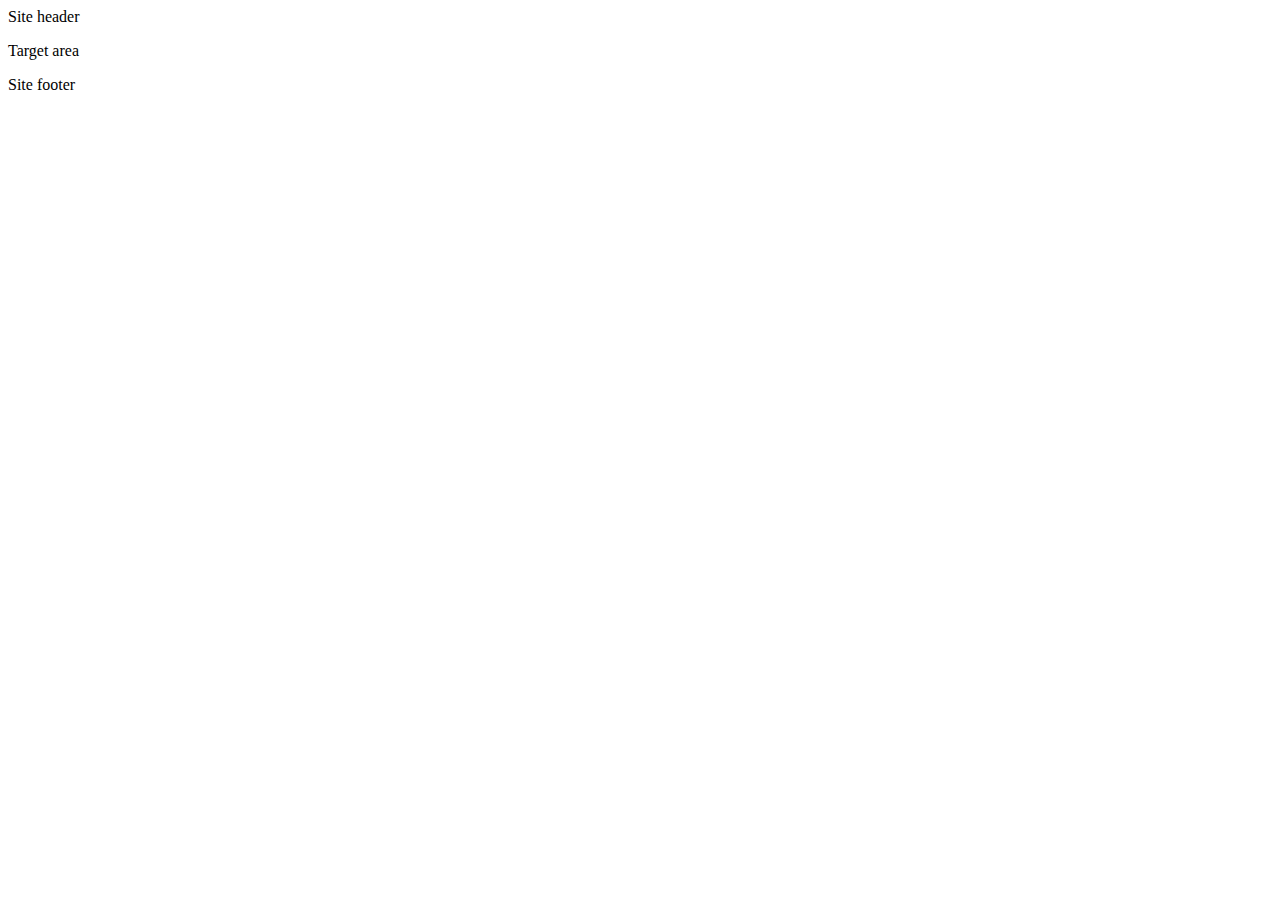
<file: index.html>
<!doctype html>
<html lang="en">
  <head>
    <title>Target site</title>
    <script>window.appConfig = { API_LAYER_URL: '/mortgagematcher/rates-table/api', CDN_URL: 'https://storage.googleapis.com/podium-test-cdn/static/clients/MortgageMatcher' }</script>
    <script type="module" crossorigin src="https://test.podium-solutions.co.uk/mab/rates-table/assets/index-CFVKOGaL.js"></script>
    <link rel="stylesheet" crossorigin href="https://test.podium-solutions.co.uk/mab/rates-table/assets/index-B6jZ-trM.css">
  </head>
  <body>
    <header>Site header</header>
    <main>
      <p>Target area</p>
    </main>
    <footer>
    Site footer
    </footer>
  </body>
</html>
</file>
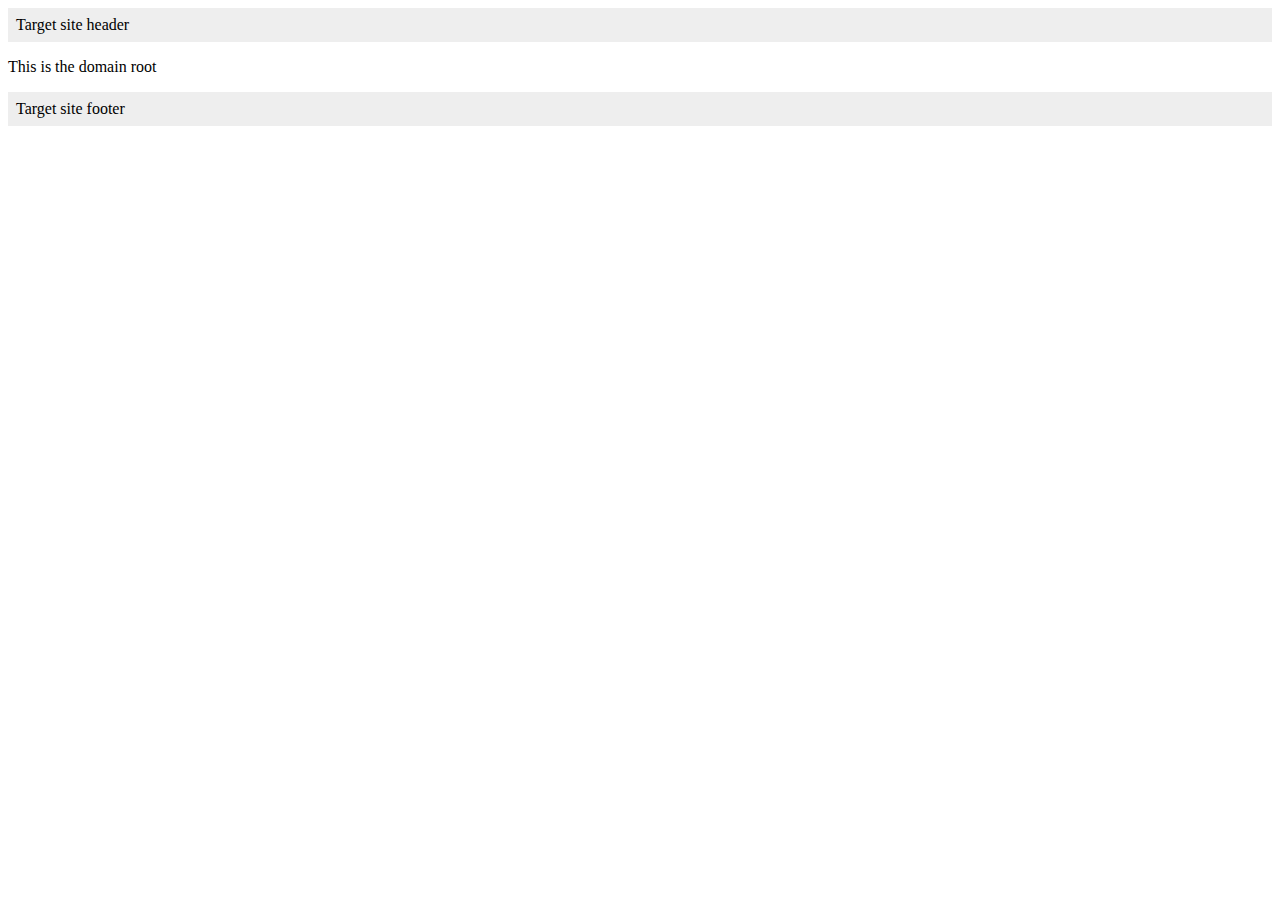
<file: public/index.html>
<!DOCTYPE html>
<html lang="en">
  <head>
    <title>Target site</title>
    <meta name="viewport" content="width=device-width, initial-scale=1.0" />
    <style>
      .site-header,
      .site-footer {
        padding: 0.5rem;
        background-color: #eee;
      }
    </style>
    <!-- 
    <script
      type="module"
      crossorigin
      src="https://test.podium-solutions.co.uk/mab/rates-table/CORE-9606/deploy.js"
      defer
    ></script>
     -->

    <!--
    <script type="module" crossorigin src="/assets/deploy.js" defer></script>
    -->
  </head>
  <body>
    <header>
      <div class="site-header">Target site header</div>
    </header>
    <main>
      <p>This is the domain root</p>
    </main>
    <footer class="site-footer">Target site footer</footer>
  </body>
</html>
</file>
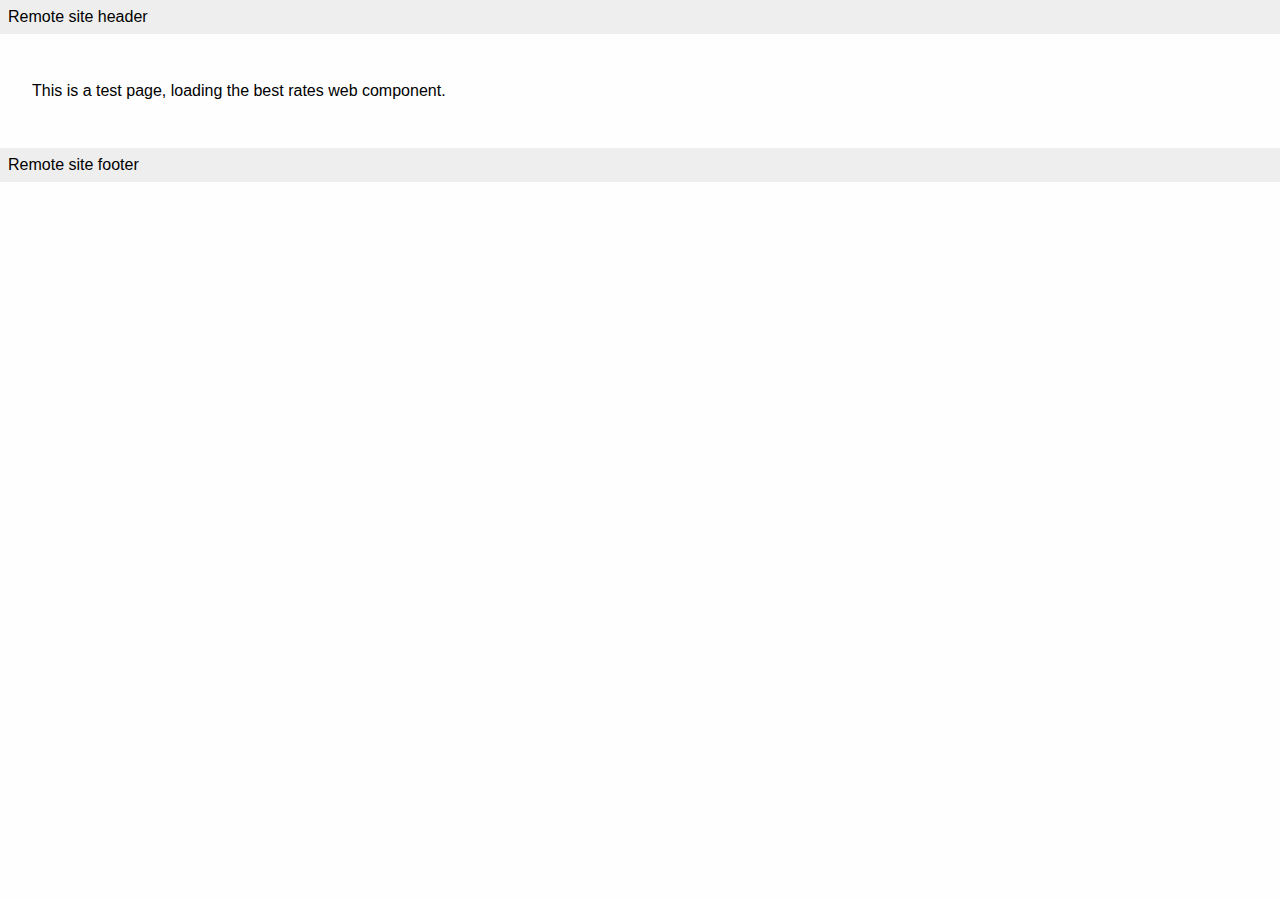
<file: public/9680/index.html>
<!DOCTYPE html>
<html lang="en">
  <head>
    <title>Target site in subfolder</title>
    <meta name="viewport" content="width=device-width, initial-scale=1.0" />
    <style>
      html,body {
        margin: 0;
        padding: 0;
        background-color: #fefefe;
        font-family: 'Lucida Sans', 'Lucida Sans Regular', 'Lucida Grande', 'Lucida Sans Unicode', Geneva, Verdana, sans-serif;
      }
      .site-header,
      .site-footer {
        padding: 0.5rem;
        background-color: #eee;
      }
      main {
        padding: 2rem;
      }
    </style>

    <!-- Load deployment script from Podium site -->
     
    <!-- 
    <script type="module" src="https://storage.googleapis.com/podium-test4-cdn/static/clients/msm/embeds/wc-leading-rates-ftb.js?v=1"></script>
    <script type="module" src="https://storage.googleapis.com/podium-test4-cdn/static/clients/msm/embeds/wc-leading-rates-hmv.js?v=1"></script>
    <script type="module" src="https://storage.googleapis.com/podium-test4-cdn/static/clients/msm/embeds/wc-leading-rates-rem.js?v=1"></script>    
    -->
    <script type="module" src="https://msm.test.podium-solutions.co.uk/msm-embeddables/CORE-9680_template/wc-leading-rates-ftb.js?v=1"></script>
    <script type="module" src="https://msm.test.podium-solutions.co.uk/msm-embeddables/CORE-9680_template/wc-leading-rates-hmv.js?v=1"></script>
    <script type="module" src="https://msm.test.podium-solutions.co.uk/msm-embeddables/CORE-9680_template/wc-leading-rates-rem.js?v=1"></script>
    
  </head>
  <body>
    <header>
      <div class="site-header">Remote site header</div>
    </header>
    <main>
      <p>This is a test page, loading the best rates web component.</p>
      
      <leading-rates-ftb></leading-rates-ftb>
      <leading-rates-hmv></leading-rates-hmv>
      <leading-rates-rem></leading-rates-rem>

      <!-- <p>Raw web component</p>
      <podium-test-comp></podium-test-comp>

      <p>Vue version</p>
      <first-time-buyer></first-time-buyer> -->
    </main>
    <footer class="site-footer">Remote site footer</footer>
  </body>
</html>
</file>
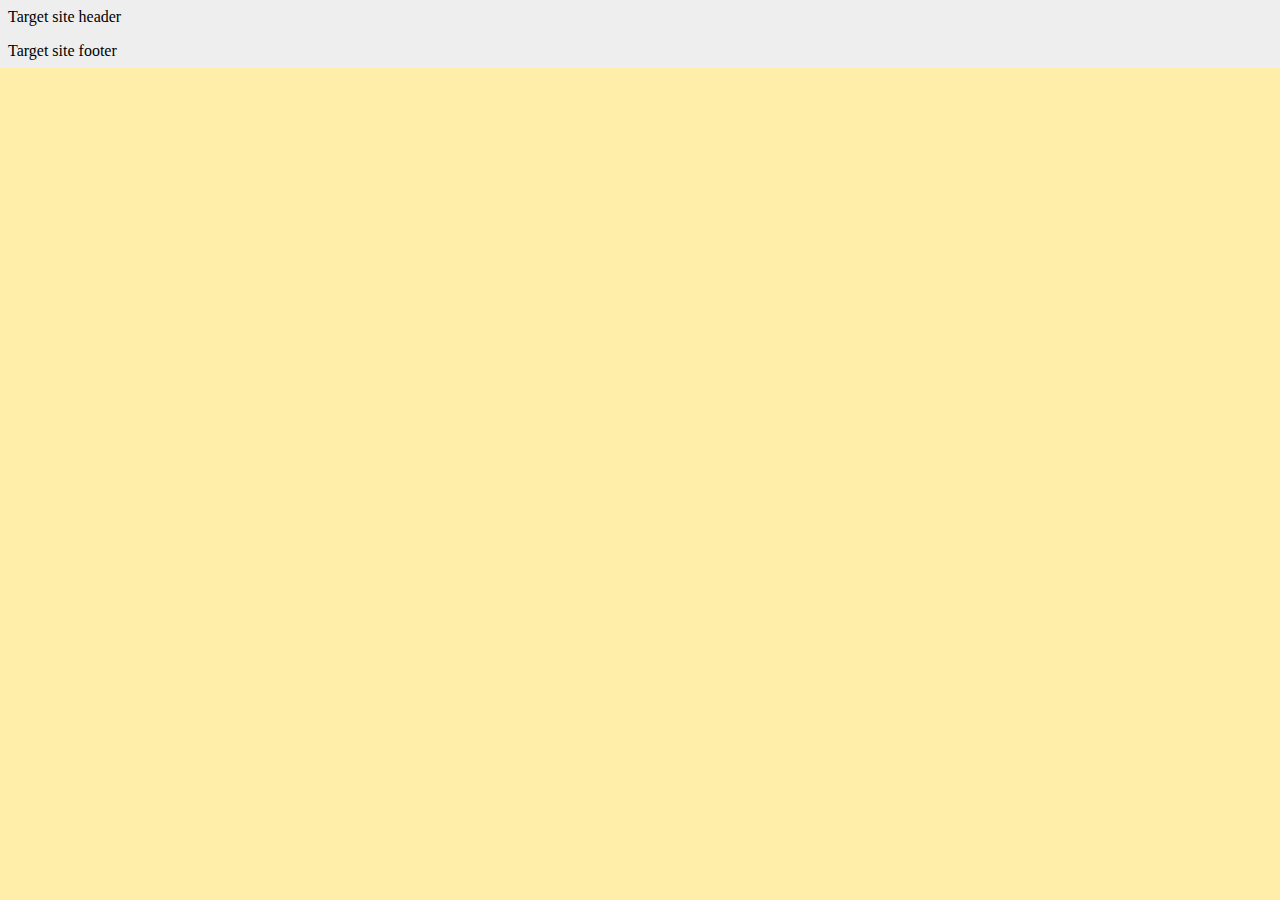
<file: public/9789/index.html>
<!DOCTYPE html>
<html lang="en">
  <head>
    <title>Target site in subfolder</title>
    <meta name="viewport" content="width=device-width, initial-scale=1.0" />
    <style>
      html,body {
        margin: 0;
        padding: 0;
        background-color: #fea;
      }
      .site-header,
      .site-footer {
        padding: 0.5rem;
        background-color: #eee;
      }
    </style>

    <!-- Load deployment script from Podium site -->
    <script
      type="module"
      crossorigin
      src="https://test.podium-solutions.co.uk/mab/rates-table/mount.js"
      defer
    ></script>
  </head>
  <body>
    <header>
      <div class="site-header">Target site header</div>
    </header>
    <main>
      <template id="pcw-content--terms"><p>External content.</p></template>

      <!-- Add web component in target location -->
      <podium-pcw
        public-path="/9789"
        api-path="https://test.podium-solutions.co.uk/mab/rates-table/api"
        brand-id="meridian"
      >
      </podium-pcw>
    </main>
    <footer class="site-footer">Target site footer</footer>
  </body>
</html>
</file>
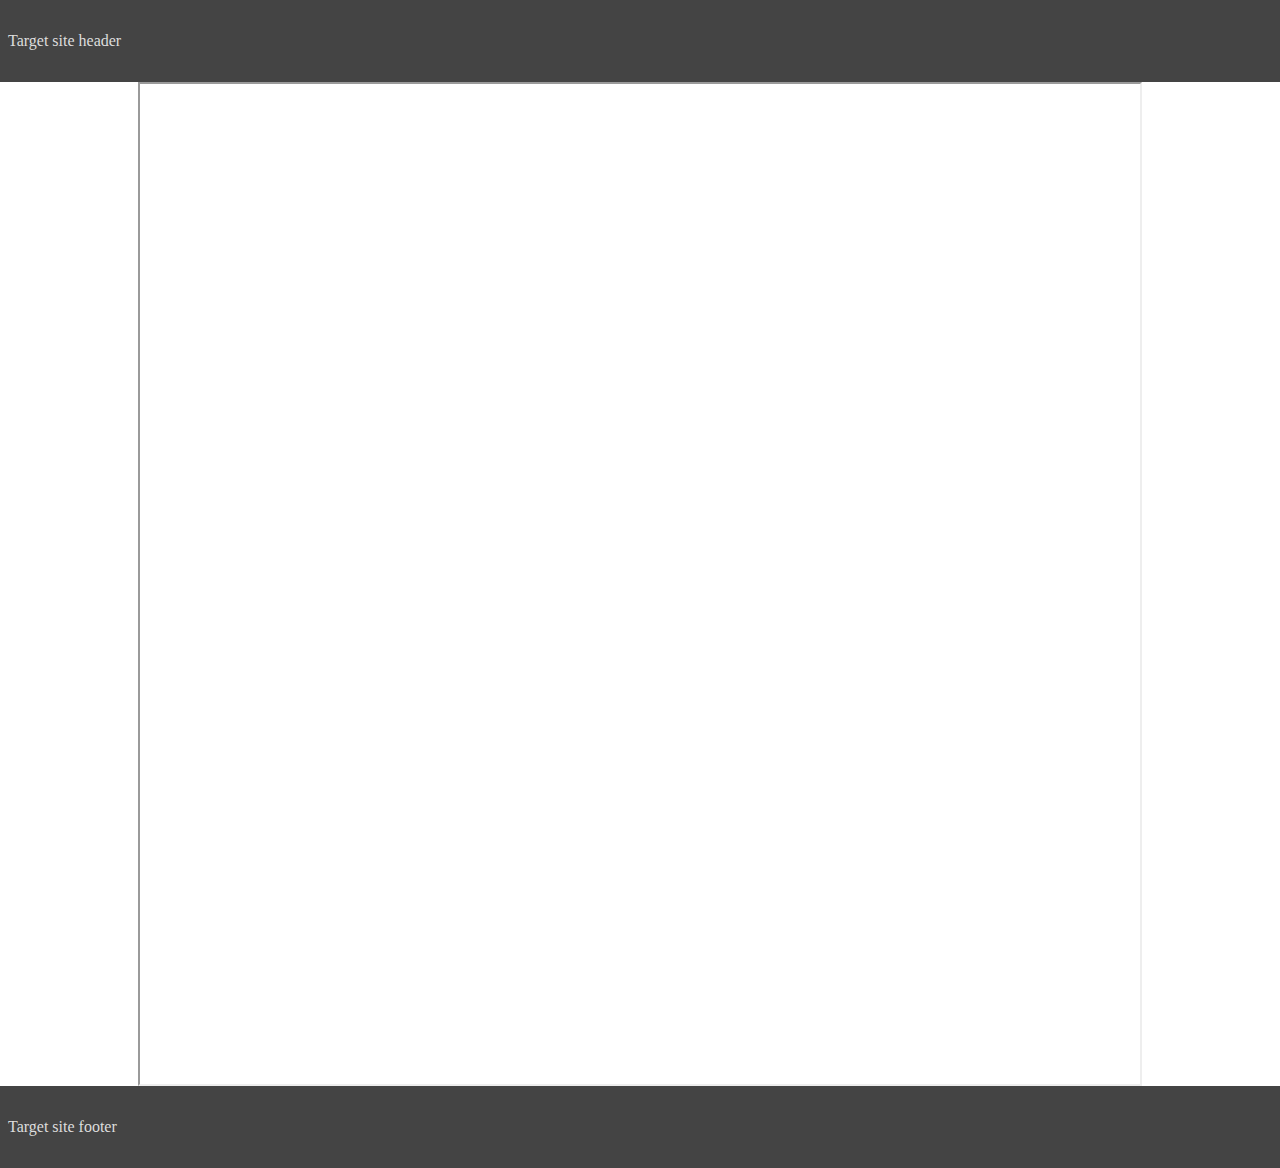
<file: public/framed/index.html>
<!DOCTYPE html>
<html lang="en">
  <head>
    <title>Target site in subfolder</title>
    <meta name="viewport" content="width=device-width, initial-scale=1.0" />
    <style>
      html,body {
        margin: 0;
        padding: 0;
        background-color: #fff;
      }
      .site-header,
      .site-footer {
        padding: 2rem 0.5rem;
        background-color: #444;
        color: #ddd;
      }

      main {
        display: flex;
        justify-content: center;
      }
    </style>
  </head>
  <body>
    
    <header>
      <div class="site-header">Target site header</div>
    </header>
    <main>
      <iframe title="price comparison site" src="https://test.podium-solutions.co.uk/mab/rates-table/purchase/home-purchase" width="1000" height="1000"></iframe>
    </main>
    <footer class="site-footer">Target site footer</footer>
  </body>
</html>
</file>
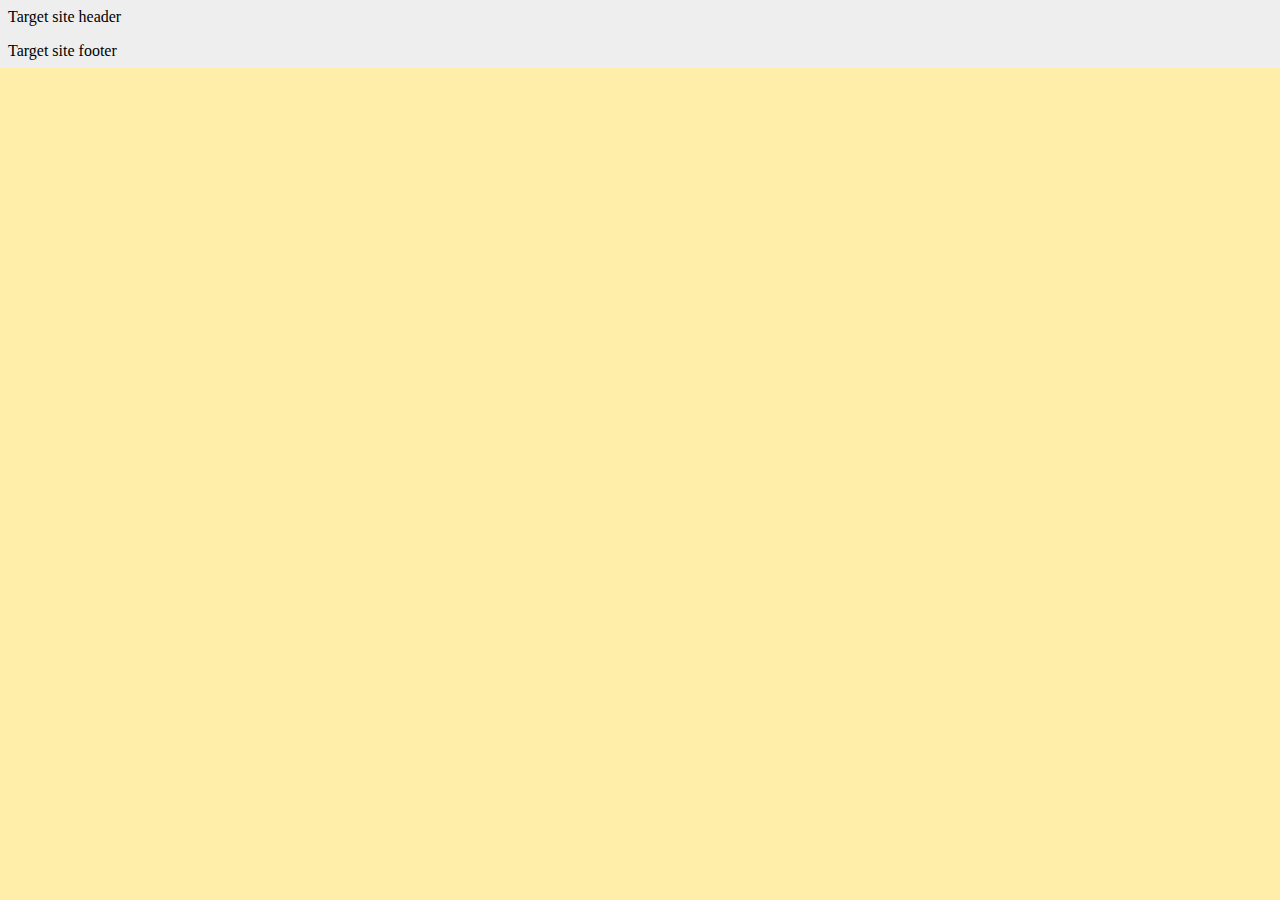
<file: public/live/index.html>
<!DOCTYPE html>
<html lang="en">
  <head>
    <title>Target site in subfolder</title>
    <meta name="viewport" content="width=device-width, initial-scale=1.0" />
    <style>
      html,body {
        margin: 0;
        padding: 0;
        background-color: #fea;
      }
      .site-header,
      .site-footer {
        padding: 0.5rem;
        background-color: #eee;
      }
    </style>

    <!-- Load deployment script from Podium site -->
    <script
      type="module"
      crossorigin
      src="https://test.podium-solutions.co.uk/mab/rates-table/meridian/mount.js"
      defer
    ></script>
  </head>
  <body>
    <header>
      <div class="site-header">Target site header</div>
    </header>
    <main>
      <!-- Add web component in target location -->
      <podium-pcw
        public-path="/live"
        api-path="https://live.podium-solutions.co.uk/mab/rates-table/api"
      >
      </podium-pcw>
    </main>
    <footer class="site-footer">Target site footer</footer>
  </body>
</html>
</file>
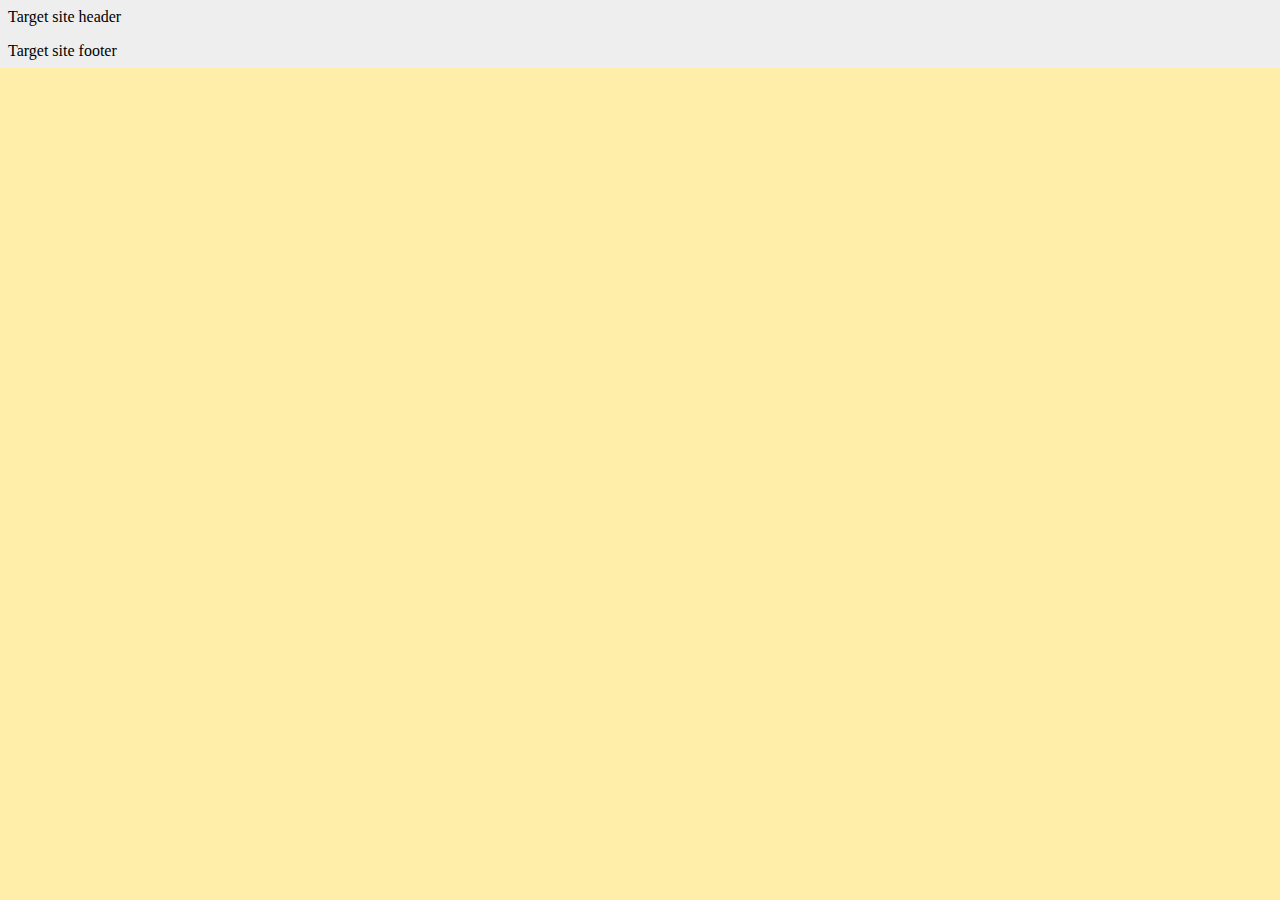
<file: public/subfol/index.html>
<!DOCTYPE html>
<html lang="en">
  <head>
    <title>Target site in subfolder</title>
    <meta name="viewport" content="width=device-width, initial-scale=1.0" />
    <style>
      html,body {
        margin: 0;
        padding: 0;
        background-color: #fea;
      }
      .site-header,
      .site-footer {
        padding: 0.5rem;
        background-color: #eee;
      }
    </style>

    <!-- Load deployment script from Podium site -->
    <script
      type="module"
      crossorigin
      src="https://test.podium-solutions.co.uk/mab/rates-table/meridian/mount.js"
      defer
    ></script>
  </head>
  <body>
    <header>
      <div class="site-header">Target site header</div>
    </header>
    <main>
      <!-- Add web component in target location -->
      <podium-pcw
        public-path="/subfol"
        api-path="https://test.podium-solutions.co.uk/mab/rates-table/api"
      >
      </podium-pcw>
    </main>
    <footer class="site-footer">Target site footer</footer>
  </body>
</html>
</file>
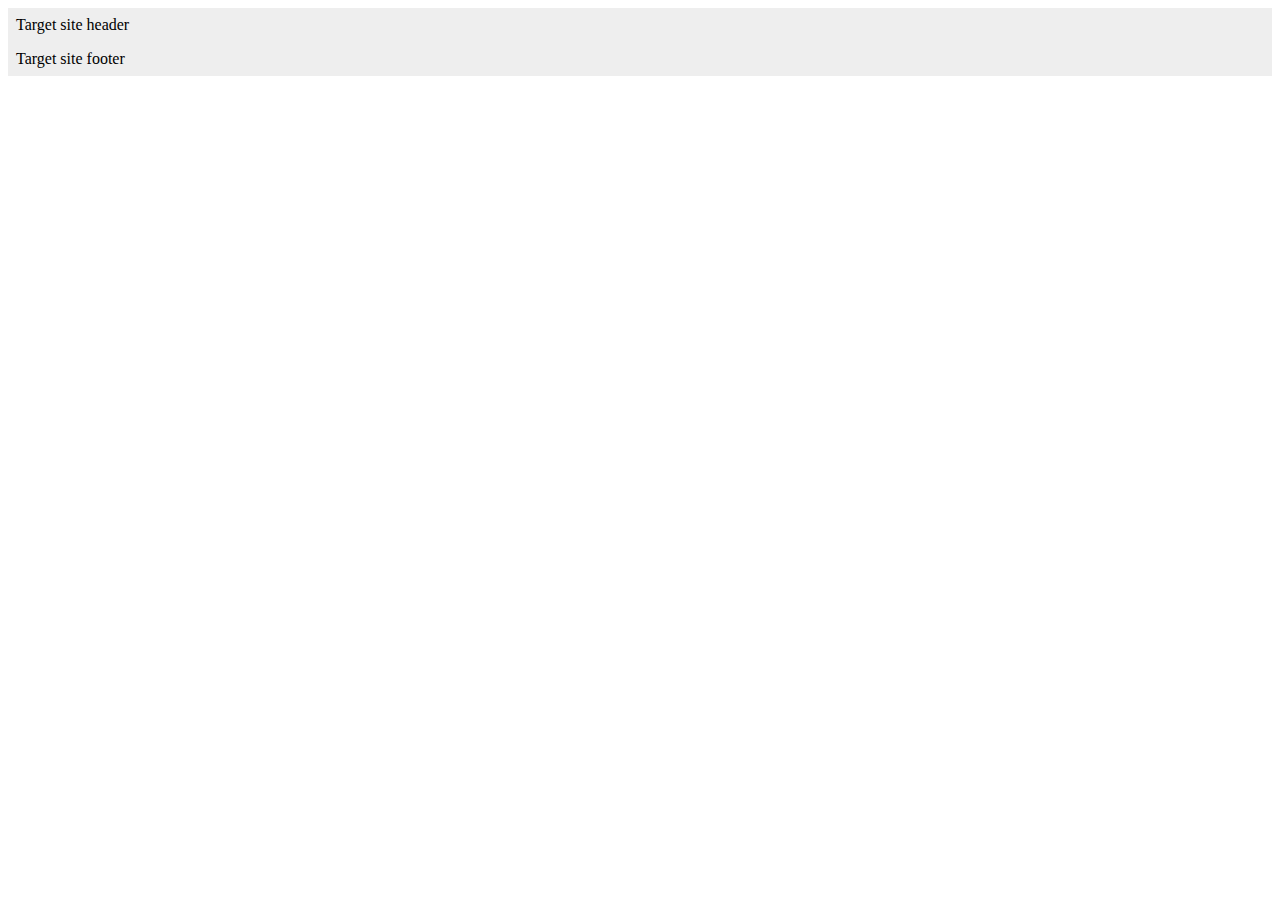
<file: public/webc.html>
<!DOCTYPE html>
<html lang="en">
  <head>
    <title>Target site</title>
    <meta name="viewport" content="width=device-width, initial-scale=1.0" />
    <script>
      window.appConfig = {
        API_LAYER_URL:
          "https://test.podium-solutions.co.uk/mortgagematcher/rates-table/api",
        CDN_URL:
          "https://storage.googleapis.com/podium-test-cdn/static/clients/MortgageMatcher"
      };
    </script>
    <style>
      .site-header,
      .site-footer {
        padding: 0.5rem;
        background-color: #eee;
      }
    </style>
    <script
      type="module"
      src="https://test.podium-solutions.co.uk/mab/rates-table/CORE-9582/deploy.js"
      defer
    ></script>
  </head>
  <body>
    <header>
      <div class="site-header">Target site header</div>
    </header>
    <main>
      <podium-pcw> </podium-pcw>
    </main>
    <footer class="site-footer">Target site footer</footer>
  </body>
</html>
</file>
